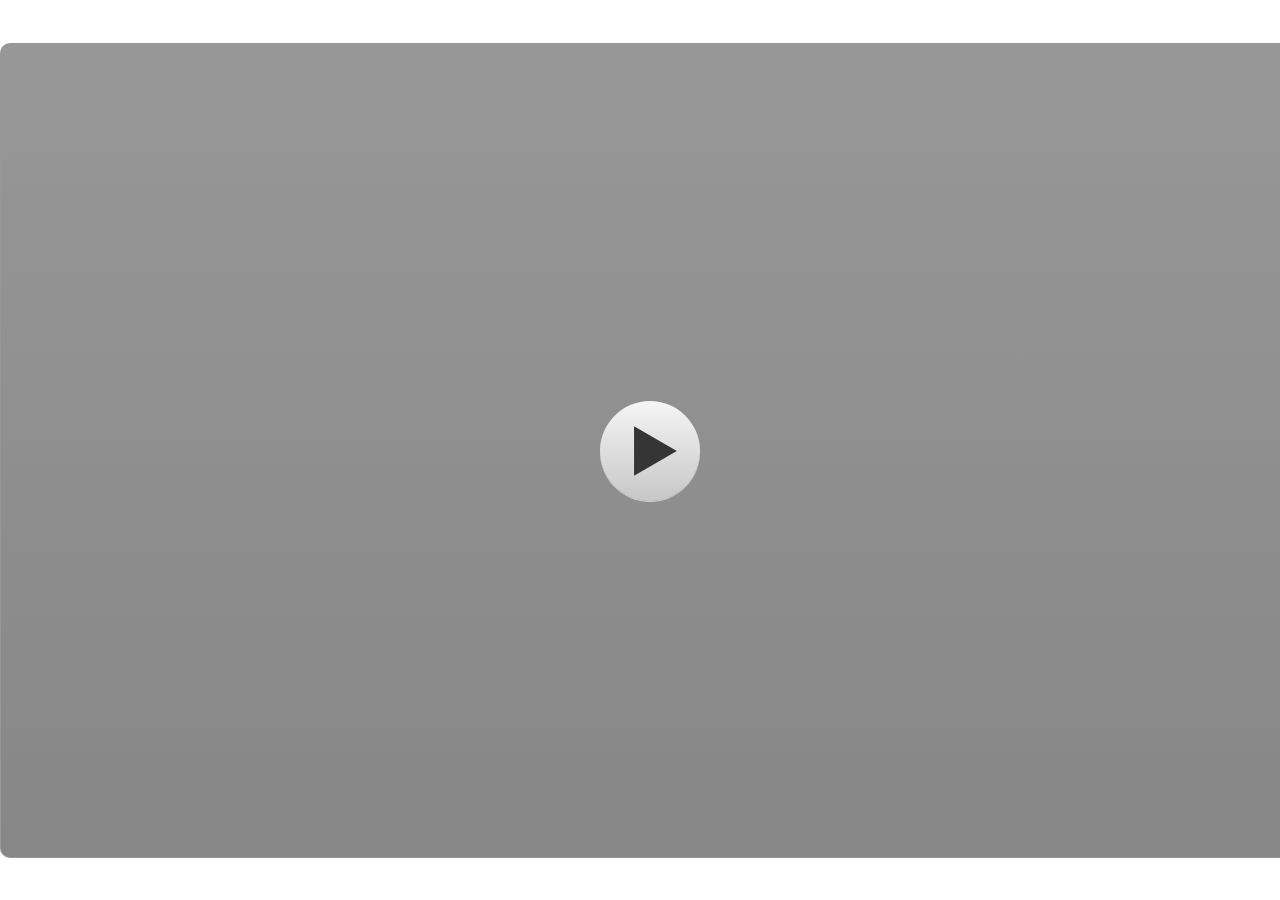
<file: index.html>
﻿<!doctype html>
<html lang="en-US">
<head>
  <meta charset="utf-8">
  <!-- Created using Storyline 3 - http://www.articulate.com  -->
  <!-- version: 3.20.30234.0 -->
  <title>MPI K3</title>
  <meta http-equiv="x-ua-compatible" content="IE=edge"/>
  <meta name="viewport" content="width=device-width,initial-scale=1,user-scalable=no,shrink-to-fit=no,minimal-ui"/>
  <meta name="apple-mobile-web-app-capable" content="yes"/>
  <style>
    html, body { height: 100%; padding: 0; margin: 0 }
    #app { height: 100%; width: 100%; }
  </style>

  <script>
    window.DS = {};
    window.globals = {
      DATA_PATH_BASE: '',
      HAS_FRAME: true,
      HAS_SLIDE: true,

      lmsPresent: false,
      tinCanPresent: false,
      cmi5Present: false,
      aoSupport: false,
      scale: 'noscale',
      captureRc: false,
      browserSize: 'optimal',
      bgColor: '#FFFFFF',
      features: '',
      themeName: 'classic',
      preloaderColor: '#FFFFFF',
      suppressAnalytics: false,
      productChannel: 'perpetual',
      publishSource: 'storyline',
      aid: '',
      cid: '2b377a37-481f-4a08-b323-d081d82a51c8',
      playerVersion: '3.20.30234.0',
      publishTimestamp: '2024-09-27T03:33:55.9518698Z',
      maxIosVideoElements: 10,
      connectionSettings: { },

      
      parseParams: function(qs) {
        if (window.globals.parsedParams != null) {
          return window.globals.parsedParams;
        }
        qs = (qs || window.location.search.substr(1)).split('+').join(' ');
        var params = {},
            tokens,
            re = /[?&]?([^=]+)=([^&]*)/g;

        while (tokens = re.exec(qs)) {
          params[decodeURIComponent(tokens[1]).trim()] =
            decodeURIComponent(tokens[2]).trim();
        }
        window.globals.parsedParams = params;
        return params;
      }

    };
  </script>
  <script>
    var isIe11 = ('ActiveXObject' in window || window.MSBlobBuilder != null)
      && window.msCrypto != null && !window.ActiveXObject;
    if (isIe11) {
      window.globals.unsupportedBrowser = true;
      document.write(atob('[base64]'));
    }
  </script>
  
  <script>window.THREE = { };</script>
  
</head>
<body style="background: #FFFFFF" class="cs-HTML theme-classic">
  <!-- 360 -->
  <script>!function(){var e,i=/iPhone/i,o=/iPod/i,n=/iPad/i,t=/\biOS-universal(?:.+)Mac\b/i,r=/\bAndroid(?:.+)Mobile\b/i,a=/Android/i,d=/(?:SD4930UR|\bSilk(?:.+)Mobile\b)/i,p=/Silk/i,l=/Windows Phone/i,u=/\bWindows(?:.+)ARM\b/i,b=/BlackBerry/i,s=/BB10/i,c=/Opera Mini/i,f=/\b(CriOS|Chrome)(?:.+)Mobile/i,h=/Mobile(?:.+)Firefox\b/i,v=function(e){return void 0!==e&&"MacIntel"===e.platform&&"number"==typeof e.maxTouchPoints&&e.maxTouchPoints>1&&"undefined"==typeof MSStream};e=function(e){var m={userAgent:"",platform:"",maxTouchPoints:0};e||"undefined"==typeof navigator?"string"==typeof e?m.userAgent=e:e&&e.userAgent&&(m={userAgent:e.userAgent,platform:e.platform,maxTouchPoints:e.maxTouchPoints||0}):m={userAgent:navigator.userAgent,platform:navigator.platform,maxTouchPoints:navigator.maxTouchPoints||0};var g=m.userAgent,y=g.split("[FBAN");void 0!==y[1]&&(g=y[0]),void 0!==(y=g.split("Twitter"))[1]&&(g=y[0]);var A=function(e){return function(i){return i.test(e)}}(g),w={apple:{phone:A(i)&&!A(l),ipod:A(o),tablet:!A(i)&&(A(n)||v(m))&&!A(l),universal:A(t),device:(A(i)||A(o)||A(n)||A(t)||v(m))&&!A(l)},amazon:{phone:A(d),tablet:!A(d)&&A(p),device:A(d)||A(p)},android:{phone:!A(l)&&A(d)||!A(l)&&A(r),tablet:!A(l)&&!A(d)&&!A(r)&&(A(p)||A(a)),device:!A(l)&&(A(d)||A(p)||A(r)||A(a))||A(/\bokhttp\b/i)},windows:{phone:A(l),tablet:A(u),device:A(l)||A(u)},other:{blackberry:A(b),blackberry10:A(s),opera:A(c),firefox:A(h),chrome:A(f),device:A(b)||A(s)||A(c)||A(h)||A(f)},any:!1,phone:!1,tablet:!1};return w.any=w.apple.device||w.android.device||w.windows.device||w.other.device,w.phone=w.apple.phone||w.android.phone||w.windows.phone,w.tablet=w.apple.tablet||w.android.tablet||w.windows.tablet,w}(),"object"==typeof exports&&"undefined"!=typeof module?module.exports=e:"function"==typeof define&&define.amd?define((function(){return e})):this.isMobile=e}();
    window.isMobile.apple.tablet = window.isMobile.apple.tablet ||
      (navigator.platform === 'MacIntel' && navigator.maxTouchPoints > 1);
    window.isMobile.apple.device = window.isMobile.apple.device || window.isMobile.apple.tablet;
    window.isMobile.tablet = window.isMobile.tablet || window.isMobile.apple.tablet;
    window.isMobile.any = window.isMobile.any || window.isMobile.apple.tablet;
  </script>

  <div id="focus-sink" tabindex="-1"></div>

  <div id="preso"></div>
  <script>
    (function() {

      var classTypes = [ 'desktop', 'mobile', 'phone', 'tablet' ];

      var addDeviceClasses = function(prefix, testObj) {
        var curr, i;
        for (i = 0; i < classTypes.length; i++) {
          curr = classTypes[i];
          if (testObj[curr]) {
            document.body.classList.add(prefix + curr);
          }
        }
      };

      var params = window.globals.parseParams(),
          isDevicePreview = params.devicepreview === '1',
          isPhoneOverride = params.deviceType === 'phone' || (isDevicePreview && params.phone == '1'),
          isTabletOverride = (params.deviceType === 'tablet' || isDevicePreview) && !isPhoneOverride,
          isMobileOverride = isPhoneOverride || isTabletOverride;

      var deviceView = {
        desktop: !window.isMobile.any && !isMobileOverride,
        mobile: window.isMobile.any || isMobileOverride,
        phone: isPhoneOverride || (window.isMobile.phone && !isTabletOverride),
        tablet: isTabletOverride || window.isMobile.tablet
      };

      window.globals.deviceView = deviceView;
      window.isMobile.desktop = !window.isMobile.any;
      window.isMobile.mobile = window.isMobile.any;

      addDeviceClasses('view-', deviceView);

    })();
  </script>
  
  <script src='story_content/user.js' type=text/javascript></script>
  <div class="slide-loader"></div>

  <script>
    if (window.globals.deviceView.isMobile) { var doc = document, loader = doc.body.querySelector('.slide-loader'); [ 1, 2, 3 ].forEach(function(n) { var d = doc.createElement('div'); d.style.backgroundColor = window.globals.preloaderColor; d.classList.add('mobile-loader-dot'); d.classList.add('dot' + n); loader.appendChild(d); }); }
  </script>

  <div class="mobile-load-title-overlay" style="display: none">
    <div class="mobile-load-title">MPI K3</div>
  </div>

  <div class="mobile-chrome-warning"></div>

  
<style>
  .warn-connection-dialog {
    display: none;
    background: transparent;
    pointer-events: none;
    position: fixed;
    left: 0;
    top: 0;
    width: 100%;
    height: 100%;
    z-index: 999;
  }

  .warn-connection-content {
    border-radius: 4px;
    background: white;
    border: 1px solid #E7E7E7;
    color: #333333;
    box-shadow: 0 2px 4px rgba(0, 0, 0, 0.25);
    transition: all 150ms ease-out;
    position: absolute;
    white-space: nowrap;
  }

  .view-phone.is-landscape .warn-connection-content {
    left: 23px;
    bottom: 23px;
  }

  .view-tablet.is-landscape .warn-connection-content {
    left: 50%;
    top: 20px;
    transform: translateX(-50%);
  }

  .is-portrait .warn-connection-content {
    transform: translate(-50%, calc(-100% - 15px));
  }

  .warn-connection-content p {
    display: inline-block;
    margin: 0 8px 0 0;
    line-height: 33px;
    font-size: 11px;
  }

  .warn-connection-content svg {
    position: relative;
    vertical-align: middle;
    margin: 0 2px 2px 8px;
  }

  .view-desktop .warn-connection-content {
    left: 1.5em;
    bottom: 1.5em;
  }

  .view-desktop .warn-connection-content p {
    font-size: 1.1em;
  }

  .is-offline .warn-connection-dialog {
    display: block;
  }

  .is-offline .cs-panel * {
    pointer-events: none !important;
  }

  .is-offline .cs-panel {
    pointer-events: all !important;
  }

  .is-offline #nav-controls * {
    pointer-events: none !important;
  }

  .is-offline #nav-controls {
    pointer-events: all !important;
  }
</style>

<div class="warn-connection-dialog">
  <div class="warn-connection-content">
    <svg width="17" height="15" viewBox="0 0 17 15" xmlns="http://www.w3.org/2000/svg">
      <path fill="#8F0000" stroke="white" d="M16.07,12.98 L15.88,12.23 L9.51,1.21 C8.97,0.26,7.6,0.26,7.06,1.21 L0.69,12.23 C0.15,13.16,0.81,14.36,1.91,14.36 H14.65 C15.47,14.36,16.05,13.7,16.07,12.98 Z"/>
      <path fill="white" stroke="white" d="M8.58,5.5 C8.35,5.28,8.5,5.35,8.21,5.32 C8.09,5.35,7.97,5.49,7.96,5.67 C7.97,5.79,7.98,5.92,7.98,6.04 L7.98,6.04 C7.99,6.17,8,6.31,8.01,6.43 L8.01,6.44 C8.03,6.92,8.06,7.41,8.09,7.9 L8.09,7.9 C8.12,8.39,8.14,8.88,8.17,9.37 C8.17,9.39,8.18,9.42,8.2,9.44 C8.23,9.46,8.25,9.47,8.28,9.47 C8.31,9.47,8.34,9.46,8.35,9.44 C8.37,9.43,8.38,9.4,8.39,9.35 L8.39,9.34 C8.39,9.24,8.4,9.15,8.4,9.05 L8.4,9.05 C8.41,8.96,8.41,8.86,8.42,8.75 C8.43,8.44,8.45,8.12,8.47,7.81 L8.47,7.81 C8.49,7.49,8.51,7.18,8.53,6.87 C8.55,6.46,8.56,6.05,8.59,5.64 L8.6,5.62 C8.6,5.57,8.59,5.53,8.58,5.5 L8.21,5.32 Z"/>
      <circle fill="white" stroke="white" cx="8.3" cy="11.35" r="0.3"/>
    </svg>
    <p>You are offline. Trying to reconnect...</p>
  </div>
</div>

<script>
  (function() {
    window.DS.connection = {
      warningShown: false,
      assets: {},
      loadingAssetGroup: false,
      retryDelay: 500
    };

    // @TODO this is POC code and can be cleaned up a bit more if we move forward
    // with the feature



    // The `window.globals.features` variable must be set in `webpack.dev.config` when testing locally - it is not enough
    // to have it in the data - but it must be set there as well.
    var useConnectionMessages = window.AbortController != null &&
      window.location.protocol != 'file:' &&
      window.globals.features.indexOf('ConnectionMessages') != -1;

    window.DS.connection.useConnectionMessages = useConnectionMessages

    var assetCount = 0;
    var checkLoadedId;
    var connectionSettings = window.globals.connectionSettings;

    if (useConnectionMessages && connectionSettings != null) {
      var contentEl = document.querySelector('.warn-connection-content');
      var messageEl = contentEl.querySelector('p')

      if (connectionSettings.useDarkTheme) {
        contentEl.style.borderColor = '#BABBBA';
        contentEl.style.backgroundColor = '#282828';
        contentEl.style.color = '#FFFFFF';
      }

      if (connectionSettings.message != null) {
        messageEl.textContent = window.decodeURIComponent(connectionSettings.message);
      }
    }

    function checkAssetsReady() {
      for (var i in DS.connection.assets) {
        if (!DS.connection.assets[i].success) {
          return false;
        }
      }
      return true;
    }

    function stopAssetGroup() {
      if (!useConnectionMessages) { return; }

      assetCount = 0;

      DS.connection.oldAssetGroup = DS.connection.assets;
      DS.connection.assets = {};
      DS.connection.loadingAssetGroup = false;
      clearInterval(checkLoadedId);
    }

    function startAssetGroup() {
      if (!useConnectionMessages) { return; }
      var ticks = 0;
      clearInterval(checkLoadedId);
      checkLoadedId = setInterval(function() {
        var loaded = 0;
        if (assetCount === 0 && loaded === 0) {
          clearInterval(checkLoadedId);
          return;
        }

        for (var i in DS.connection.assets) {
          if (DS.connection.assets[i].success) {
            loaded++;
          }
        }

        if (assetCount === loaded && checkAssetsReady()) {
          for (var i in DS.connection.assets) {
            if (DS.connection.assets[i].action) {
              DS.connection.assets[i].action();
            }
          }
          hideWarning();
          stopAssetGroup();
        }
      }, 100)
    }

    function requiredAsset(url, action, retry, type) {
      if (!useConnectionMessages) { return; }
      if (DS.connection.assets[url]) { return; }

      DS.connection.assets[url] = {
        success: false, action: action, retry: retry, type: type
      };
      assetCount = Object.keys(DS.connection.assets).length;
      if (!DS.connection.loadingAssetGroup) {
        startAssetGroup();
      }
      DS.connection.loadingAssetGroup = true;
    }

    function assetLoaded(url) {
      if (!useConnectionMessages) { return; }
      if (DS.connection.assets[url]) {
        DS.connection.assets[url].success = true;
      }
    }

    function assetFailed(url) {
      if (!useConnectionMessages) { return; }
      if (!DS.connection.assets[url]) {
        if (/\.js$/.test(url)) {
          setTimeout(function() {
            if (DS.connection.lastSlideLoaded != null) {
              DS.connection.lastSlideLoaded();
            }
          }, DS.connection.retryDelay);
        }
        return;
      }
      if (!DS.connection.warningShown) { showWarning(); }
      if (DS.connection.assets[url].retry) {
        setTimeout(function() {
          if (!DS.connection.assets[url].success) {
            DS.connection.assets[url].retry()
          }
        }, DS.connection.retryDelay);
      }
    }

    function hideWarning() {
      document.body.classList.remove('is-offline');
      DS.connection.warningShown = false;
    }
    DS.connection.hideWarning = hideWarning

    function showWarning(btn) {
      document.body.classList.add('is-offline')
      DS.connection.warningShown = true;
      updateWarningPosition();
    }

    function updateWarningPosition() {
      if (!DS.connection.warningShown) {
        return;
      }

      var isPortrait = document.body.classList.contains('is-portrait');
      var warningEl = document.querySelector('.warn-connection-content');

      if (isPortrait) {
        var slide = document.querySelector('.primary-slide');
        var slideRect = slide.getBoundingClientRect();

        warningEl.style.top = `${slideRect.top}px`
        warningEl.style.left = `${slideRect.left + slideRect.width / 2}px`
      } else {
        warningEl.style.top = null;
        warningEl.style.left = null;
      }

      window.requestAnimationFrame(updateWarningPosition);
    }

    // these will all be noops if the feature flag isn't set in
    // the data and `window.globals.features`
    DS.connection.requiredAsset = requiredAsset;
    DS.connection.assetLoaded = assetLoaded;
    DS.connection.assetFailed = assetFailed;
    DS.connection.stopAssetGroup = stopAssetGroup;
    DS.connection.startAssetGroup = startAssetGroup;
  })();
</script>


  <script>
    
    if (window.autoSpider && window.vInterfaceObject) {
      document.querySelector('.mobile-load-title-overlay').style.display = 'none';
    }
  </script>

  

  <link rel="stylesheet" href="html5/data/css/output.min.css" data-noprefix/>
  <audio src="" id="bgSong" preload="auto" autoplay loop></audio>
</body>
<script src="html5/lib/scripts/bootstrapper.min.js"></script>
</html>
</file>
<file: html5/data/css/output.min.css>
@font-face {
  font-family: 'Open SansBold CharsBold474BAC56';
  src: url('[data-uri]');
  font-style: normal;
  font-weight: normal;
}
@font-face {
  font-family: 'Open Sans Charset1_ 6RCCED816FD';
  src: url('[data-uri]');
  font-style: normal;
  font-weight: normal;
}
@font-face {
  font-family: 'Franklin Gothic Demi Co6F256756';
  src: url('[data-uri]');
  font-style: normal;
  font-weight: normal;
}
@font-face {
  font-family: 'Bell MT Charset1_ 5tVeo4899ED1F';
  src: url('[data-uri]');
  font-style: normal;
  font-weight: normal;
}
@font-face {
  font-family: 'Articulate ExtrabolBold9FCB8641';
  src: url('[data-uri]');
  font-style: normal;
  font-weight: normal;
}
@font-face {
  font-family: 'Articulate ExtrabolboldCA010668';
  src: url('[data-uri]');
  font-style: normal;
  font-weight: normal;
}
@font-face {
  font-family: 'Open Sans Charset0_v9TY33EDE6F2';
  src: url('[data-uri]');
  font-style: normal;
  font-weight: normal;
}
@font-face {
  font-family: 'Open SansBold CharsBoldE47A47C6';
  src: url('[data-uri]');
  font-style: normal;
  font-weight: normal;
}
@font-face {
  font-family: 'Franklin Gothic Demi Co6E842A20';
  src: url('[data-uri]');
  font-style: normal;
  font-weight: normal;
}
@font-face {
  font-family: 'Bell MT Charset0_v2m5SiA51E988D';
  src: url('[data-uri]');
  font-style: normal;
  font-weight: normal;
}
@font-face {
  font-family: 'Articulate Extrabolbold472DC2A8';
  src: url('[data-uri]');
  font-style: normal;
  font-weight: normal;
}
@font-face {
  font-family: 'Articulate ExtrabolBold1D4657FD';
  src: url('[data-uri]');
  font-style: normal;
  font-weight: normal;
}
.cs-npnxnanbnsnfns00000000001 .cs-infopanel  {
  box-shadow: 0 1px 0 rgba(184, 184, 184, 1);
  background: rgba(255, 255, 255, 1);
}
.cs-npnxnanbnsnfns00000000001 .cs-infopanel .cs-link {
  color: rgba(124, 34, 128, 1);
}
.cs-npnxnanbnsnfns00000000001 .cs-infopanel .cs-link:hover {
  color: rgba(0, 0, 238, 1);
}
.cs-npnxnanbnsnfns00000000001 .cs-infopanel .cs-name {
  color: rgba(68, 68, 68, 1);
}
.cs-npnxnanbnsnfns00000000001 .cs-infopanel .cs-title {
  color: rgba(153, 153, 153, 1);
}
.cs-npnxnanbnsnfns00000000001 .cs-infopanelpopup  {
  box-shadow: 0 1px 0 rgba(184, 184, 184, 1);
  background: linear-gradient(180deg, rgba(233, 233, 233, 1) 0%, rgba(207, 207, 207, 1) 100%);
}
.cs-npnxnanbnsnfns00000000001 .cs-infopanelpopup .cs-link {
  color: rgba(124, 34, 128, 1);
}
.cs-npnxnanbnsnfns00000000001 .cs-infopanelpopup .cs-link:hover {
  color: rgba(0, 0, 238, 1);
}
.cs-npnxnanbnsnfns00000000001 .cs-infopanelpopup .cs-name {
  color: rgba(68, 68, 68, 1);
}
.cs-npnxnanbnsnfns00000000001 .cs-infopanelpopup .cs-bio {
  color: rgba(153, 153, 153, 1);
}
.cs-npnxnanbnsnfns00000000001 .cs-timer  {
  color: rgba(85, 85, 85, 1);
}
.cs-npnxnanbnsnfns00000000001 .cs-duration stop:first-child {
  stop-color: rgba(0, 215, 255, 1);
}
.cs-npnxnanbnsnfns00000000001 .cs-duration stop:last-child {
  stop-color: rgba(0, 171, 255, 1);
}
.cs-npnxnanbnsnfns00000000001 .cs-elapsed stop:first-child {
  stop-color: rgba(254, 227, 71, 1);
}
.cs-npnxnanbnsnfns00000000001 .cs-elapsed stop:last-child {
  stop-color: rgba(252, 204, 42, 1);
}
.cs-npnxnanbnsnfns00000000001 .cs-timer .cs-pie .cs-innerstroke {
  stroke: rgba(199, 199, 199, 1);
}
.cs-npnxnanbnsnfns00000000001 .cs-timer .cs-pie .cs-innerborder {
  stroke: rgba(255, 255, 255, 1);
}
.cs-npnxnanbnsnfns00000000001 .cs-window  {
  box-shadow: 0 8px 5px rgba(0, 0, 0, 0.2);
  border-color: rgba(234, 234, 234, 1);
  background: rgba(243, 243, 243, 1);
  color: rgba(85, 85, 85, 1);
}
.cs-npnxnanbnsnfns00000000001 .cs-window .cs-diva {
  border-color: rgba(247, 247, 247, 1);
}
.cs-npnxnanbnsnfns00000000001 .cs-window .cs-divb {
  border-color: rgba(211, 211, 211, 1);
}
.cs-npnxnanbnsnfns00000000001 .cs-editor .cs-editor-slide {
  color: rgba(85, 85, 85, 1);
}
.cs-npnxnanbnsnfns00000000001 .cs-editor .cs-editor-html {
  color: rgba(68, 68, 68, 1);
}
.cs-npnxnanbnsnfns00000000001 .cs-editor .cs-editor-button {
  text-shadow: 0 1px 0 rgba(240, 240, 240, 1);
  color: rgba(53, 53, 53, 1);
  border-color: rgba(177, 177, 177, 1);
  background: linear-gradient(180deg, rgba(245, 245, 245, 1) 0%, rgba(199, 199, 199, 1) 100%);
}
.cs-npnxnanbnsnfns00000000001 .cs-editor .cs-editor-button:hover {
  background: linear-gradient(180deg, rgba(242, 242, 242, 1) 0%, rgba(175, 175, 175, 1) 100%);
}
.cs-npnxnanbnsnfns00000000001 .cs-editor .cs-editor-button:active {
  background: linear-gradient(180deg, rgba(199, 199, 199, 1) 0%, rgba(244, 244, 244, 1) 100%);
}
.cs-npnxnanbnsnfns00000000001 .cs-listitem  {
  color: rgba(53, 53, 53, 1);
  border-color: rgba(223, 223, 223, 1);
}
.cs-npnxnanbnsnfns00000000001 .cs-listitem.cs-viewed {
  color: rgba(144, 144, 144, 1);
}
.cs-npnxnanbnsnfns00000000001 .cs-listitem.cs-selected {
  color: rgba(53, 53, 53, 1);
  background: rgba(192, 226, 241, 1);
}
.cs-npnxnanbnsnfns00000000001 .cs-listitem.cs-selected:hover {
  background: rgba(192, 226, 241, 1);
}
.cs-npnxnanbnsnfns00000000001 .cs-listitem.cs-selected.hover {
  background: rgba(192, 226, 241, 1);
}
.cs-npnxnanbnsnfns00000000001 .cs-listitem.cs-selected:focus {
  background: rgba(192, 226, 241, 1);
}
.cs-npnxnanbnsnfns00000000001 .cs-listitem .cs-icon-carrot {
  fill: rgba(53, 53, 53, 1);
}
.cs-npnxnanbnsnfns00000000001 .cs-listitem .cs-icon-carrot .cs-shadow {
  fill: rgba(255, 255, 255, 1);
}
.cs-npnxnanbnsnfns00000000001 .cs-listitem:hover {
  background: rgba(230, 230, 230, 1);
}
.cs-npnxnanbnsnfns00000000001 .cs-listitem.hover {
  background: rgba(230, 230, 230, 1);
}
.cs-npnxnanbnsnfns00000000001 .cs-listitem:focus {
  background: rgba(230, 230, 230, 1);
}
.cs-npnxnanbnsnfns00000000001 .cs-glossary  {
  color: rgba(53, 53, 53, 1);
}
.cs-npnxnanbnsnfns00000000001 .cs-glossary .cs-scrolling-panel {
  background: rgba(231, 231, 231, 1);
}
.cs-npnxnanbnsnfns00000000001 .cs-glossary .cs-term.cs-selected .cs-choice-list-trigger {
  color: rgba(53, 53, 53, 1);
  background: rgba(192, 226, 241, 1);
}
.cs-npnxnanbnsnfns00000000001 .cs-glossary .cs-term.cs-selected .cs-choice-list-trigger:focus {
  color: rgba(53, 53, 53, 1);
  background: rgba(192, 226, 241, 1);
}
.cs-npnxnanbnsnfns00000000001 .cs-glossary .cs-term:hover .cs-choice-list-trigger {
  background: rgba(230, 230, 230, 1);
}
.cs-npnxnanbnsnfns00000000001 .cs-glossary .cs-term.hover .cs-choice-list-trigger {
  background: rgba(230, 230, 230, 1);
}
.cs-npnxnanbnsnfns00000000001 .cs-glossary .cs-term .cs-choice-list-trigger:focus {
  background: rgba(230, 230, 230, 1);
}
.cs-npnxnanbnsnfns00000000001 .cs-glossary .cs-diva {
  border-color: rgba(226, 226, 226, 1);
}
.cs-npnxnanbnsnfns00000000001 .cs-glossary .cs-divb {
  border-color: rgba(226, 226, 226, 1);
}
.cs-npnxnanbnsnfns00000000001 .cs-glossary .cs-divc {
  border-color: rgba(250, 250, 250, 1);
}
.cs-npnxnanbnsnfns00000000001 .cs-glossary .cs-heading {
  color: rgba(68, 68, 68, 1);
}
.cs-npnxnanbnsnfns00000000001 .cs-resource .cs-separator {
  border-color: rgba(224, 224, 224, 1);
}
.cs-npnxnanbnsnfns00000000001 .cs-outline  {
  color: rgba(68, 68, 68, 1);
}
.cs-npnxnanbnsnfns00000000001 .cs-outline .cs-diva {
  border-color: rgba(198, 198, 198, 1);
}
.cs-npnxnanbnsnfns00000000001 .cs-outline .cs-divb {
  border-color: rgba(249, 249, 249, 1);
}
.cs-npnxnanbnsnfns00000000001 .cs-outline .cs-divc {
  border-color: rgba(225, 225, 225, 1);
}
.cs-npnxnanbnsnfns00000000001 .cs-outline .cs-search-filter:hover {
  color: rgba(0, 0, 238, 1);
}
.cs-npnxnanbnsnfns00000000001 .cs-outline .cs-search-filter.hover {
  color: rgba(0, 0, 238, 1);
}
.cs-npnxnanbnsnfns00000000001 .cs-transcript  {
  color: rgba(68, 68, 68, 1);
}
.cs-npnxnanbnsnfns00000000001 .cs-transcript .cs-div {
  border-color: rgba(225, 225, 225, 1);
}
.cs-npnxnanbnsnfns00000000001 .cs-tabs:not(.topmenu-item) {
  color: rgba(85, 85, 85, 1);
}
.cs-npnxnanbnsnfns00000000001 .cs-tabs .cs-inner-button:not(.topmenu-item) {
  text-shadow: 0 1px 0 rgba(240, 240, 240, 1);
}
.cs-npnxnanbnsnfns00000000001 .cs-tabs:hover:not(.topmenu-item) {
  color: rgba(51, 51, 51, 1);
}
.cs-npnxnanbnsnfns00000000001 .cs-tabs.cs-selected {
  background: rgba(243, 243, 243, 1);
  color: rgba(51, 51, 51, 1);
}
.cs-npnxnanbnsnfns00000000001 .cs-seekcontrol  {
  background: linear-gradient(180deg, rgba(245, 245, 245, 1) 0%, rgba(199, 199, 199, 1) 100%);
  border-color: rgba(177, 177, 177, 1);
}
.cs-npnxnanbnsnfns00000000001 .cs-seekcontrol .cs-button:hover .cs-icon {
  fill: rgba(85, 85, 85, 1);
}
.cs-npnxnanbnsnfns00000000001 .cs-seekcontrol .cs-button.hover .cs-icon {
  fill: rgba(85, 85, 85, 1);
}
.cs-npnxnanbnsnfns00000000001 .cs-seekcontrol .cs-button .cs-icon-shadow {
  fill: rgba(240, 240, 240, 1);
}
.cs-npnxnanbnsnfns00000000001 .cs-seekcontrol .cs-button .cs-icon {
  fill: rgba(45, 45, 45, 1);
}
.cs-npnxnanbnsnfns00000000001 .cs-seekcontrol .cs-seek .cs-fill {
  background: rgba(255, 255, 255, 1);
}
.cs-npnxnanbnsnfns00000000001 .cs-seekcontrol .cs-seek {
  background: rgba(231, 231, 231, 1);
  border-color: rgba(184, 184, 184, 1);
}
.cs-npnxnanbnsnfns00000000001 .cs-searchinput .cs-input {
  color: rgba(138, 138, 138, 1);
  border-color: rgba(173, 173, 173, 1);
  background: rgba(223, 223, 223, 1);
}
.cs-npnxnanbnsnfns00000000001 .cs-searchinput .cs-input:focus {
  color: rgba(51, 51, 51, 1);
  background: rgba(250, 250, 250, 1);
}
.cs-npnxnanbnsnfns00000000001 .cs-searchinput .cs-input:hover {
  box-shadow: inset 0 0 1px 0 rgba(107, 248, 255, 1);
}
.cs-npnxnanbnsnfns00000000001 .cs-searchinput .cs-input.hover {
  box-shadow: inset 0 0 1px 0 rgba(107, 248, 255, 1);
}
.cs-npnxnanbnsnfns00000000001 .cs-searchinput .cs-button .cs-icon {
  fill: rgba(138, 138, 138, 1);
}
.cs-npnxnanbnsnfns00000000001 .cs-searchinput .cs-button:hover {
  fill: linear-gradient(180deg, rgba(245, 245, 245, 1) 0%, rgba(199, 199, 199, 1) 100%);
}
.cs-npnxnanbnsnfns00000000001 .cs-searchinput .cs-button.hover {
  fill: linear-gradient(180deg, rgba(245, 245, 245, 1) 0%, rgba(199, 199, 199, 1) 100%);
}
.cs-npnxnanbnsnfns00000000001 .cs-menu  {
  box-shadow: 0 1px 0 rgba(184, 184, 184, 1);
  background: rgba(243, 243, 243, 1);
}
.cs-npnxnanbnsnfns00000000001 .cs-topmenu-item.active .cs-tab {
  background: rgba(243, 243, 243, 1);
}
.cs-npnxnanbnsnfns00000000001 .cs-logo  {
  box-shadow: 0 1px 0 rgba(184, 184, 184, 1);
  background: rgba(255, 255, 255, 1);
}
.cs-npnxnanbnsnfns00000000001 .cs-checkbox  {
  color: rgba(68, 68, 68, 1);
}
.cs-npnxnanbnsnfns00000000001 .cs-checkbox:hover {
  border-color: rgba(107, 248, 255, 1);
}
.cs-npnxnanbnsnfns00000000001 .cs-checkbox.hover {
  border-color: rgba(107, 248, 255, 1);
}
.cs-npnxnanbnsnfns00000000001 .cs-checkbox .cs-box {
  color: rgba(255, 255, 255, 1);
  border-color: rgba(184, 184, 184, 1);
}
.cs-npnxnanbnsnfns00000000001 .cs-checkbox .cs-box:checked::after {
  color: rgba(51, 204, 0, 1);
}
.cs-npnxnanbnsnfns00000000001 .cs-checkbox .cs-box.checked.after {
  color: rgba(51, 204, 0, 1);
}
.cs-npnxnanbnsnfns00000000001 .cs-button  {
  text-shadow: 0 1px 0 rgba(240, 240, 240, 1);
  color: rgba(53, 53, 53, 1);
  border-color: rgba(177, 177, 177, 1);
  background: linear-gradient(180deg, rgba(245, 245, 245, 1) 0%, rgba(199, 199, 199, 1) 100%);
  box-shadow: 0 1px 0 rgba(207, 207, 207, 1);
}
.cs-npnxnanbnsnfns00000000001 .cs-button .cs-icon {
  fill: rgba(53, 53, 53, 1);
}
.cs-npnxnanbnsnfns00000000001 .cs-button .cs-icon-shadow {
  fill: rgba(240, 240, 240, 1);
}
.cs-npnxnanbnsnfns00000000001 .cs-button:hover {
  background: linear-gradient(180deg, rgba(242, 242, 242, 1) 0%, rgba(175, 175, 175, 1) 100%);
}
.cs-npnxnanbnsnfns00000000001 .cs-button.hover {
  background: linear-gradient(180deg, rgba(242, 242, 242, 1) 0%, rgba(175, 175, 175, 1) 100%);
}
.cs-npnxnanbnsnfns00000000001 .cs-button:active {
  background: linear-gradient(180deg, rgba(199, 199, 199, 1) 0%, rgba(244, 244, 244, 1) 100%);
}
.cs-npnxnanbnsnfns00000000001 .cs-button.cs-disabled:hover {
  background: linear-gradient(180deg, rgba(245, 245, 245, 1) 0%, rgba(199, 199, 199, 1) 100%);
}
.cs-npnxnanbnsnfns00000000001 .cs-button.cs-disabled.hover {
  background: linear-gradient(180deg, rgba(245, 245, 245, 1) 0%, rgba(199, 199, 199, 1) 100%);
}
.cs-npnxnanbnsnfns00000000001 .cs-button.cs-disabled:active {
  background: linear-gradient(180deg, rgba(245, 245, 245, 1) 0%, rgba(199, 199, 199, 1) 100%);
}
.cs-npnxnanbnsnfns00000000001 .cs-button.cs-volume:hover {
  background: linear-gradient(180deg, rgba(245, 245, 245, 1) 0%, rgba(199, 199, 199, 1) 100%);
}
.cs-npnxnanbnsnfns00000000001 .cs-button.cs-volume.hover {
  background: linear-gradient(180deg, rgba(245, 245, 245, 1) 0%, rgba(199, 199, 199, 1) 100%);
}
.cs-npnxnanbnsnfns00000000001 .cs-button.cs-volume:active {
  background: linear-gradient(180deg, rgba(245, 245, 245, 1) 0%, rgba(199, 199, 199, 1) 100%);
}
.cs-npnxnanbnsnfns00000000001.cs-base  {
  color: rgba(85, 85, 85, 1);
  border-color: rgba(233, 233, 233, 1);
  background: linear-gradient(180deg, rgba(233, 233, 233, 1) 0%, rgba(207, 207, 207, 1) 100%);
}
.cs-npnxnanbnsnfns00000000001.cs-base .cs-separator .cs-diva {
  background: rgba(211, 211, 211, 1);
}
.cs-npnxnanbnsnfns00000000001.cs-base .cs-separator .cs-divb {
  background: rgba(247, 247, 247, 1);
}
.cs-npnxnanbnsnfns00000000001.cs-base .cs-topmenu-item.active .cs-tab {
  border-color: rgba(211, 211, 211, 1);
}
.cs-npnxnanbnsnfns00000000001.cs-base .cs-topmenu-item.active .cs-panel {
  border-color: rgba(211, 211, 211, 1);
}
.cs-npnxnanbnsnfns00000000001.cs-base .cs-left {
  background: linear-gradient(180deg, rgba(219, 219, 219, 1) 0%, rgba(195, 195, 195, 1) 100%);
}
.cs-npnxnanbnsnfns00000000001.cs-base .cs-area-primary .cs-slide-container {
  background: linear-gradient(180deg, rgba(233, 233, 233, 1) 0%, rgba(207, 207, 207, 1) 100%);
}
.cs-npnxnanbnsnfns00000000001 .cs-volume::-moz-range-thumb {
  border-color: rgba(165, 165, 165, 1);
  box-shadow: inset 0 0 1px 0 rgba(212, 212, 212, 1);
  background: rgba(200, 200, 200, 1);
}
.cs-npnxnanbnsnfns00000000001 .cs-volume::-ms-thumb {
  border-color: rgba(165, 165, 165, 1);
  box-shadow: inset 0 0 1px 0 rgba(212, 212, 212, 1);
  background: rgba(200, 200, 200, 1);
}
.cs-npnxnanbnsnfns00000000001 .cs-volume::-webkit-slider-thumb {
  border-color: rgba(165, 165, 165, 1);
  box-shadow: inset 0 0 1px 0 rgba(212, 212, 212, 1);
  background: rgba(200, 200, 200, 1);
}
.cs-npnxnanbnsnfns00000000001 .cs-volume::-moz-range-track {
  border-color: rgba(242, 242, 242, 1);
  background: linear-gradient(180deg, rgba(188, 188, 188, 1) 0%, rgba(188, 188, 188, 1) 50.196%, rgba(195, 195, 195, 1) 100%);
}
.cs-npnxnanbnsnfns00000000001 .cs-volume::-ms-track {
  border-color: rgba(242, 242, 242, 1);
  background: linear-gradient(180deg, rgba(188, 188, 188, 1) 0%, rgba(188, 188, 188, 1) 50.196%, rgba(195, 195, 195, 1) 100%);
}
.cs-npnxnanbnsnfns00000000001 .cs-volume::-webkit-slider-runnable-track {
  border-color: rgba(242, 242, 242, 1);
  background: linear-gradient(180deg, rgba(188, 188, 188, 1) 0%, rgba(188, 188, 188, 1) 50.196%, rgba(195, 195, 195, 1) 100%);
}
body.show-focus .tab-focus-box {
  border-color: rgba(255, 255, 0, 1);
}
.skipnav {
  border-color: rgba(255, 255, 0, 1);
}
.fn-npnxnanbsnfns00000000001 {
  font-family: 'Open SansD6FFC9F9';
  -webkit-font-variant-ligatures: no-common-ligatures;
  font-variant-ligatures: no-common-ligatures;
}
.fn-pxabnsnfns00000000001 {
  font-family: 'Open SansD6FFC9F9';
  -webkit-font-variant-ligatures: no-common-ligatures;
  font-variant-ligatures: no-common-ligatures;
}
.fn-npxnabnsnfns00000000001 {
  font-family: 'Open SansD6FFC9F9';
  -webkit-font-variant-ligatures: no-common-ligatures;
  font-variant-ligatures: no-common-ligatures;
}
.fn-npnxnanbnsnfns00000000001 {
  font-family: 'Open SansD6FFC9F9';
  -webkit-font-variant-ligatures: no-common-ligatures;
  font-variant-ligatures: no-common-ligatures;
}
.fn-pxabnsnfns00000000000 {
  font-family: 'Open SansD6FFC9F9';
  -webkit-font-variant-ligatures: no-common-ligatures;
  font-variant-ligatures: no-common-ligatures;
}
.fn-npnxnanbnsnfns00000100001 {
  font-family: 'Open SansD6FFC9F9';
  -webkit-font-variant-ligatures: no-common-ligatures;
  font-variant-ligatures: no-common-ligatures;
}
@font-face {
  font-family: 'Open SansD6FFC9F9';
  src: url('[data-uri]');
  font-style: normal;
  font-weight: bold;
}
@font-face {
  font-family: 'Open SansD6FFC9F9';
  src: url('[data-uri]');
  font-style: normal;
  font-weight: normal;
}
.cs-InvalidPromptSlide .cs-6M4UYJgCxj5-InvalidPromptSlide-btn0 {
  color: rgba(53, 53, 53, 1);
  border-color: rgba(177, 177, 177, 1);
  background: linear-gradient(180deg, rgba(245, 245, 245, 1) 0%, rgba(199, 199, 199, 1) 100%);
  text-shadow: 0 1px 0 rgba(240, 240, 240, 1);
}
.cs-InvalidPromptSlide .cs-6M4UYJgCxj5-InvalidPromptSlide-btn0 .cs-html {
  color: rgba(68, 68, 68, 1);
}
.cs-InvalidPromptSlide .cs-6M4UYJgCxj5-InvalidPromptSlide-btn0 .cs-slide {
  border-color: rgba(85, 85, 85, 1);
}
.cs-InvalidPromptSlide .cs-6M4UYJgCxj5-InvalidPromptSlide-btn0:hover {
  background: linear-gradient(180deg, rgba(242, 242, 242, 1) 0%, rgba(175, 175, 175, 1) 100%);
}
.cs-InvalidPromptSlide .cs-6M4UYJgCxj5-InvalidPromptSlide-btn0:active {
  background: linear-gradient(180deg, rgba(199, 199, 199, 1) 0%, rgba(244, 244, 244, 1) 100%);
}
.cs-PrintPromptSlide .cs-6M4UYJgCxj5-PrintPromptSlide-btn0 {
  color: rgba(53, 53, 53, 1);
  border-color: rgba(177, 177, 177, 1);
  background: linear-gradient(180deg, rgba(245, 245, 245, 1) 0%, rgba(199, 199, 199, 1) 100%);
  text-shadow: 0 1px 0 rgba(240, 240, 240, 1);
}
.cs-PrintPromptSlide .cs-6M4UYJgCxj5-PrintPromptSlide-btn0 .cs-html {
  color: rgba(68, 68, 68, 1);
}
.cs-PrintPromptSlide .cs-6M4UYJgCxj5-PrintPromptSlide-btn0 .cs-slide {
  border-color: rgba(85, 85, 85, 1);
}
.cs-PrintPromptSlide .cs-6M4UYJgCxj5-PrintPromptSlide-btn0:hover {
  background: linear-gradient(180deg, rgba(242, 242, 242, 1) 0%, rgba(175, 175, 175, 1) 100%);
}
.cs-PrintPromptSlide .cs-6M4UYJgCxj5-PrintPromptSlide-btn0:active {
  background: linear-gradient(180deg, rgba(199, 199, 199, 1) 0%, rgba(244, 244, 244, 1) 100%);
}
.cs-ScrollPromptSlide .cs-6M4UYJgCxj5-ScrollPromptSlide-btn0 {
  color: rgba(53, 53, 53, 1);
  border-color: rgba(177, 177, 177, 1);
  background: linear-gradient(180deg, rgba(245, 245, 245, 1) 0%, rgba(199, 199, 199, 1) 100%);
  text-shadow: 0 1px 0 rgba(240, 240, 240, 1);
}
.cs-ScrollPromptSlide .cs-6M4UYJgCxj5-ScrollPromptSlide-btn0 .cs-html {
  color: rgba(68, 68, 68, 1);
}
.cs-ScrollPromptSlide .cs-6M4UYJgCxj5-ScrollPromptSlide-btn0 .cs-slide {
  border-color: rgba(85, 85, 85, 1);
}
.cs-ScrollPromptSlide .cs-6M4UYJgCxj5-ScrollPromptSlide-btn0:hover {
  background: linear-gradient(180deg, rgba(242, 242, 242, 1) 0%, rgba(175, 175, 175, 1) 100%);
}
.cs-ScrollPromptSlide .cs-6M4UYJgCxj5-ScrollPromptSlide-btn0:active {
  background: linear-gradient(180deg, rgba(199, 199, 199, 1) 0%, rgba(244, 244, 244, 1) 100%);
}
.cs-ResumePromptSlide .cs-6M4UYJgCxj5-ResumePromptSlide-btn0 {
  color: rgba(53, 53, 53, 1);
  border-color: rgba(177, 177, 177, 1);
  background: linear-gradient(180deg, rgba(245, 245, 245, 1) 0%, rgba(199, 199, 199, 1) 100%);
  text-shadow: 0 1px 0 rgba(240, 240, 240, 1);
}
.cs-ResumePromptSlide .cs-6M4UYJgCxj5-ResumePromptSlide-btn0 .cs-html {
  color: rgba(68, 68, 68, 1);
}
.cs-ResumePromptSlide .cs-6M4UYJgCxj5-ResumePromptSlide-btn0 .cs-slide {
  border-color: rgba(85, 85, 85, 1);
}
.cs-ResumePromptSlide .cs-6M4UYJgCxj5-ResumePromptSlide-btn0:hover {
  background: linear-gradient(180deg, rgba(242, 242, 242, 1) 0%, rgba(175, 175, 175, 1) 100%);
}
.cs-ResumePromptSlide .cs-6M4UYJgCxj5-ResumePromptSlide-btn0:active {
  background: linear-gradient(180deg, rgba(199, 199, 199, 1) 0%, rgba(244, 244, 244, 1) 100%);
}
.cs-ResumePromptSlide .cs-6M4UYJgCxj5-ResumePromptSlide-btn1 {
  color: rgba(53, 53, 53, 1);
  border-color: rgba(177, 177, 177, 1);
  background: linear-gradient(180deg, rgba(245, 245, 245, 1) 0%, rgba(199, 199, 199, 1) 100%);
  text-shadow: 0 1px 0 rgba(240, 240, 240, 1);
}
.cs-ResumePromptSlide .cs-6M4UYJgCxj5-ResumePromptSlide-btn1 .cs-html {
  color: rgba(68, 68, 68, 1);
}
.cs-ResumePromptSlide .cs-6M4UYJgCxj5-ResumePromptSlide-btn1 .cs-slide {
  border-color: rgba(85, 85, 85, 1);
}
.cs-ResumePromptSlide .cs-6M4UYJgCxj5-ResumePromptSlide-btn1:hover {
  background: linear-gradient(180deg, rgba(242, 242, 242, 1) 0%, rgba(175, 175, 175, 1) 100%);
}
.cs-ResumePromptSlide .cs-6M4UYJgCxj5-ResumePromptSlide-btn1:active {
  background: linear-gradient(180deg, rgba(199, 199, 199, 1) 0%, rgba(244, 244, 244, 1) 100%);
}
.cs-ExternalInterfaceErrorSlide .cs-buttonOK {
  color: rgba(53, 53, 53, 1);
  border-color: rgba(177, 177, 177, 1);
  background: linear-gradient(180deg, rgba(245, 245, 245, 1) 0%, rgba(199, 199, 199, 1) 100%);
  text-shadow: 0 1px 0 rgba(240, 240, 240, 1);
}
.cs-ExternalInterfaceErrorSlide .cs-buttonOK .cs-html {
  color: rgba(68, 68, 68, 1);
}
.cs-ExternalInterfaceErrorSlide .cs-buttonOK .cs-slide {
  border-color: rgba(85, 85, 85, 1);
}
.cs-ExternalInterfaceErrorSlide .cs-buttonOK:hover {
  background: linear-gradient(180deg, rgba(242, 242, 242, 1) 0%, rgba(175, 175, 175, 1) 100%);
}
.cs-ExternalInterfaceErrorSlide .cs-buttonOK:active {
  background: linear-gradient(180deg, rgba(199, 199, 199, 1) 0%, rgba(244, 244, 244, 1) 100%);
}
</file>
